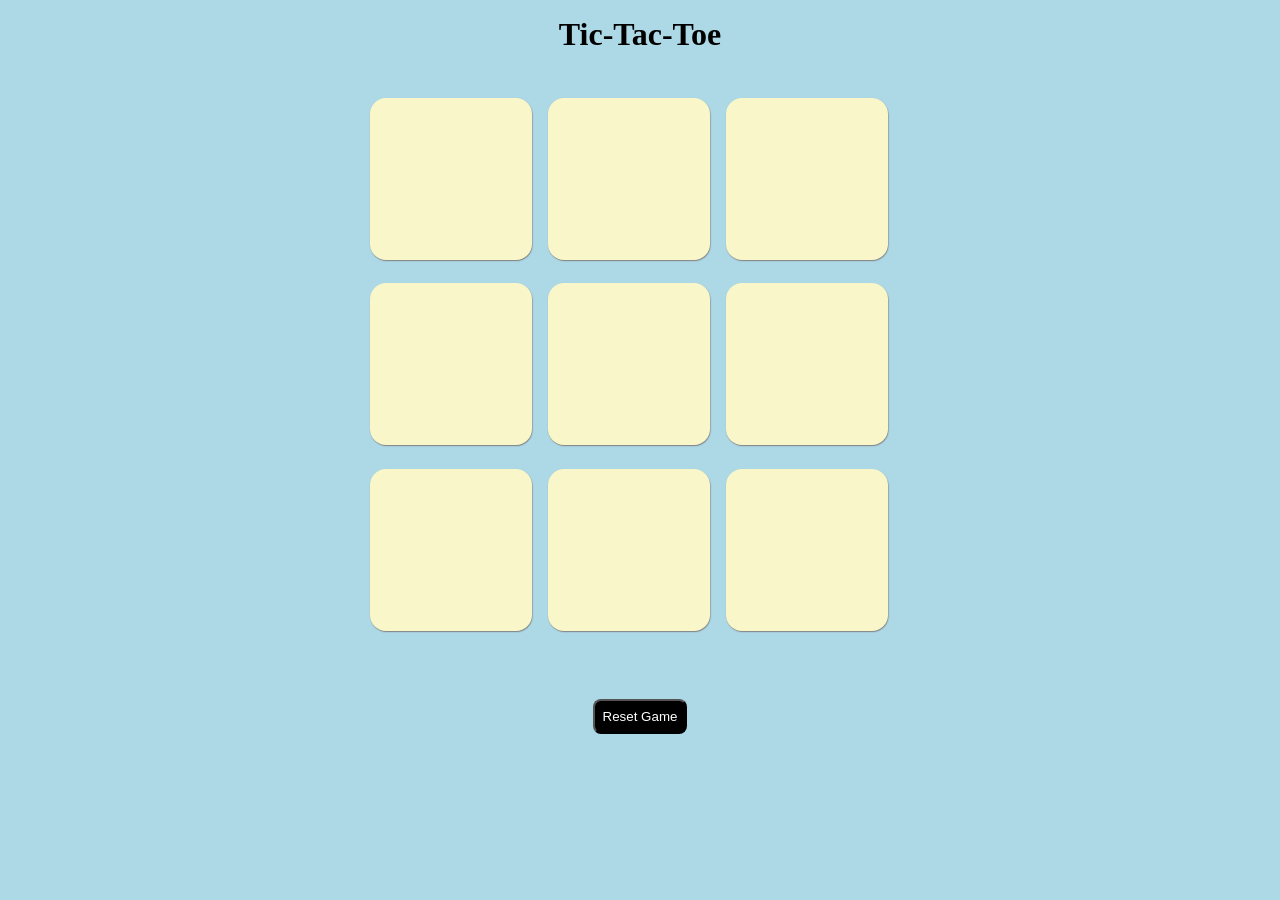
<file: Tic-Tac-Toe/index.html>
<!DOCTYPE html>
<html lang="en">

<head>
    <meta charset="UTF-8">
    <meta name="viewport" content="width=device-width, initial-scale=1.0">
    <title>Tic-Tac-Toe</title>
    <link rel="stylesheet" href="Style.css">
</head>

<body>
    <div class="msg-container hide">
        <p class="msg"></p>
        <button class="start-button">Start Game</button>
    </div>
    
    <h1>Tic-Tac-Toe</h1>
    <div class="container">
        <div class="game">
            <button class="box"></button>
            <button class="box"></button>
            <button class="box"></button>
            <button class="box"></button>
            <button class="box"></button>
            <button class="box"></button>
            <button class="box"></button>
            <button class="box"></button>
            <button class="box"></button>
        </div>
    </div>
    <button class="reset-button">Reset Game</button>
    
    <script src="apps.js"></script>
</body>

</html>
</file>
<file: Tic-Tac-Toe/Style.css>
* {
    margin: 0;
    padding: 0;
}

body {
    background-color: #ADD8E6;
    text-align: center;

}
h1{
    margin-top: 1rem;
}

.container {
    height: 70vh;
    display: flex;
    justify-content: center;
    align-items: center;


}

.game {
    height: 60vmin;
    width: 60vmin;
    display: flex;
    flex-wrap: wrap;
    gap: 1rem;
}

.box {
    height: 18vmin;
    width: 18vmin;
    /* border: 1px solid black; */
    border-radius: 1rem;
    -webkit-border-radius: 1rem;
    -moz-border-radius: 1rem;
    -ms-border-radius: 1rem;
    -o-border-radius: 1rem;
    background-color: #F9F7C9;
    border: none;
    box-shadow: 0.5px 1px 1.2px gray;
    font-size: 9vmin;
    color: rgb(215, 57, 57);

}
.reset-button,.start-button{
    background-color: black;
    color: white;
    padding: 0.5rem;
    border-radius: 0.5rem;
    -webkit-border-radius: 0.5rem;
    -moz-border-radius: 0.5rem;
    -ms-border-radius: 0.5rem;
    -o-border-radius: 0.5rem;
    margin-top: 1rem;
    cursor: pointer;

}
.msg-container{
    margin-top: 1rem;
    text-align: center;
}
.msg{
    color: Green;
    font-size: 2rem;
}
.hide{
    display: none;
}
</file>
